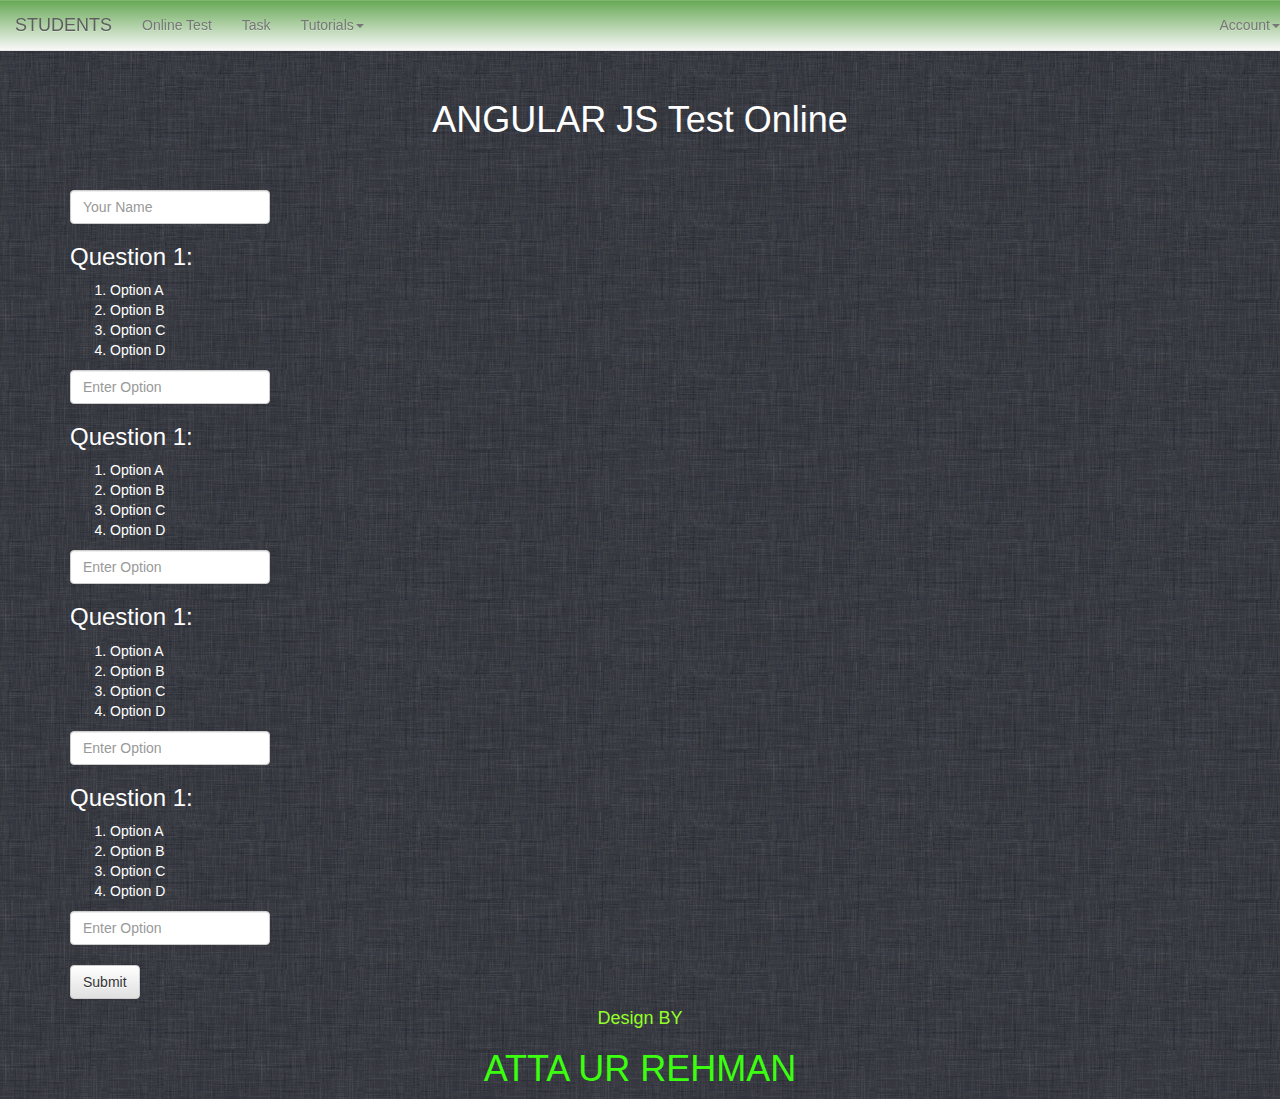
<file: Angular_js.html>
<!DOCTYPE html>
<html lang="en">
<head>
    <meta charset="UTF-8">
    <title>Online Test</title>
    <!--Style-->
    <link rel="stylesheet" href="css/bootstrap.min.css">
    <link rel="stylesheet" href="css/bootstrap-theme.min.css">
    <link rel="stylesheet" href="css/style.css">

    <!--Script-->
    <script src="https://ajax.googleapis.com/ajax/libs/jquery/1.11.2/jquery.min.js"></script>
    <script src="js/bootstrap.min.js"></script>
    <style type="text/css">
        .bs-example{
            margin: 20px;
        }
        hr{
            margin: 60px 0;
        }
        #image{
            background-image: url("image/header.png");

        }
    </style>
</head>
<body id="image">
<div class="bs-example" >
    <nav id="myNavbar" class="navbar navbar-default navbar-fixed-top" role="navigation">
        <!-- Brand and toggle get grouped for better mobile display -->

        <div class="navbar-header">
            <button type="button" class="navbar-toggle" data-toggle="collapse" data-target="#bs-example-navbar-collapse-1">
                <span class="sr-only">Toggle navigation</span>
                <span class="icon-bar"></span>
                <span class="icon-bar"></span>
                <span class="icon-bar"></span>
            </button>
            <a class="navbar-brand" href="index.html">STUDENTS</a>
        </div>
        <!-- Collect the nav links, forms, and other content for toggling -->
        <div class="collapse navbar-collapse" id="bs-example-navbar-collapse-1">
            <ul class="nav navbar-nav">
                <li><a href="#">Online Test</a></li>
                <li><a href="#">Task</a></li>
                <li class="dropdown">
                    <a href="#" data-toggle="dropdown" class="dropdown-toggle">Tutorials<b class="caret"></b></a>
                    <ul class="dropdown-menu">
                        <li><a href="#">HTML</a></li>
                        <li><a href="#">CSS</a></li>
                        <li><a href="#">CSS3</a></li>
                        <li><a href="#">Javascript</a></li>
                        <li><a href="#">Angular JS</a></li>
                    </ul>
                </li>
            </ul>
            <ul class="nav navbar-nav navbar-right">
                <li class="dropdown">
                    <a href="#" data-toggle="dropdown" class="dropdown-toggle">Account<b class="caret"></b></a>
                    <ul class="dropdown-menu">
                        <li><a href="#">Login</a></li>
                        <li><a href="#">Registration</a></li>
                    </ul>
                </li>
            </ul>
        </div><!-- /.navbar-collapse -->
    </nav>
</div>
<br>
<br>
<br>
<h1 id="javascript_changecolor" class="text-center">ANGULAR JS Test Online</h1>
<br>
<br>
<div class="row">
    <div class="container">
        <form role="form">
            <div class="form-group">
                <input type="text" class="form-control" id="email" placeholder="Your Name" required>
            </div>
            <h3 style="color:#ffffff">Question 1:</h3>
            <ol>
                <li style="color: #ffffff;">Option A</li>
                <li style="color: #ffffff;">Option B</li>
                <li style="color: #ffffff;">Option C</li>
                <li style="color: #ffffff;">Option D</li>
            </ol>
            <input type="text" class="form-control"  placeholder="Enter Option" style="width: 200px;">
            <h3 style="color:#ffffff">Question 1:</h3>
            <ol>
                <li style="color: #ffffff;">Option A</li>
                <li style="color: #ffffff;">Option B</li>
                <li style="color: #ffffff;">Option C</li>
                <li style="color: #ffffff;">Option D</li>
            </ol>
            <input type="text" class="form-control"  placeholder="Enter Option" style="width: 200px;">
            <h3 style="color:#ffffff">Question 1:</h3>
            <ol>
                <li style="color: #ffffff;">Option A</li>
                <li style="color: #ffffff;">Option B</li>
                <li style="color: #ffffff;">Option C</li>
                <li style="color: #ffffff;">Option D</li>
            </ol>
            <input type="text" class="form-control"  placeholder="Enter Option" style="width: 200px;">
            <h3 style="color:#ffffff">Question 1:</h3>
            <ol>
                <li style="color: #ffffff;">Option A</li>
                <li style="color: #ffffff;">Option B</li>
                <li style="color: #ffffff;">Option C</li>
                <li style="color: #ffffff;">Option D</li>
            </ol>
            <input type="text" class="form-control" id="pwd" placeholder="Enter Option" style="width: 200px;">
            <br>
            <button type="submit" class="btn btn-default">Submit</button>
        </form>
    </div>
</div>

<footer >
    <div class="row">
        <div class="container">
            <div class="col-md-12 text-center">
                <h4 id="attaur">Design BY</h4><h1 id="atta">ATTA UR REHMAN</h1>
            </div>
        </div>
    </div>
</footer>
</body>
</html>
</file>
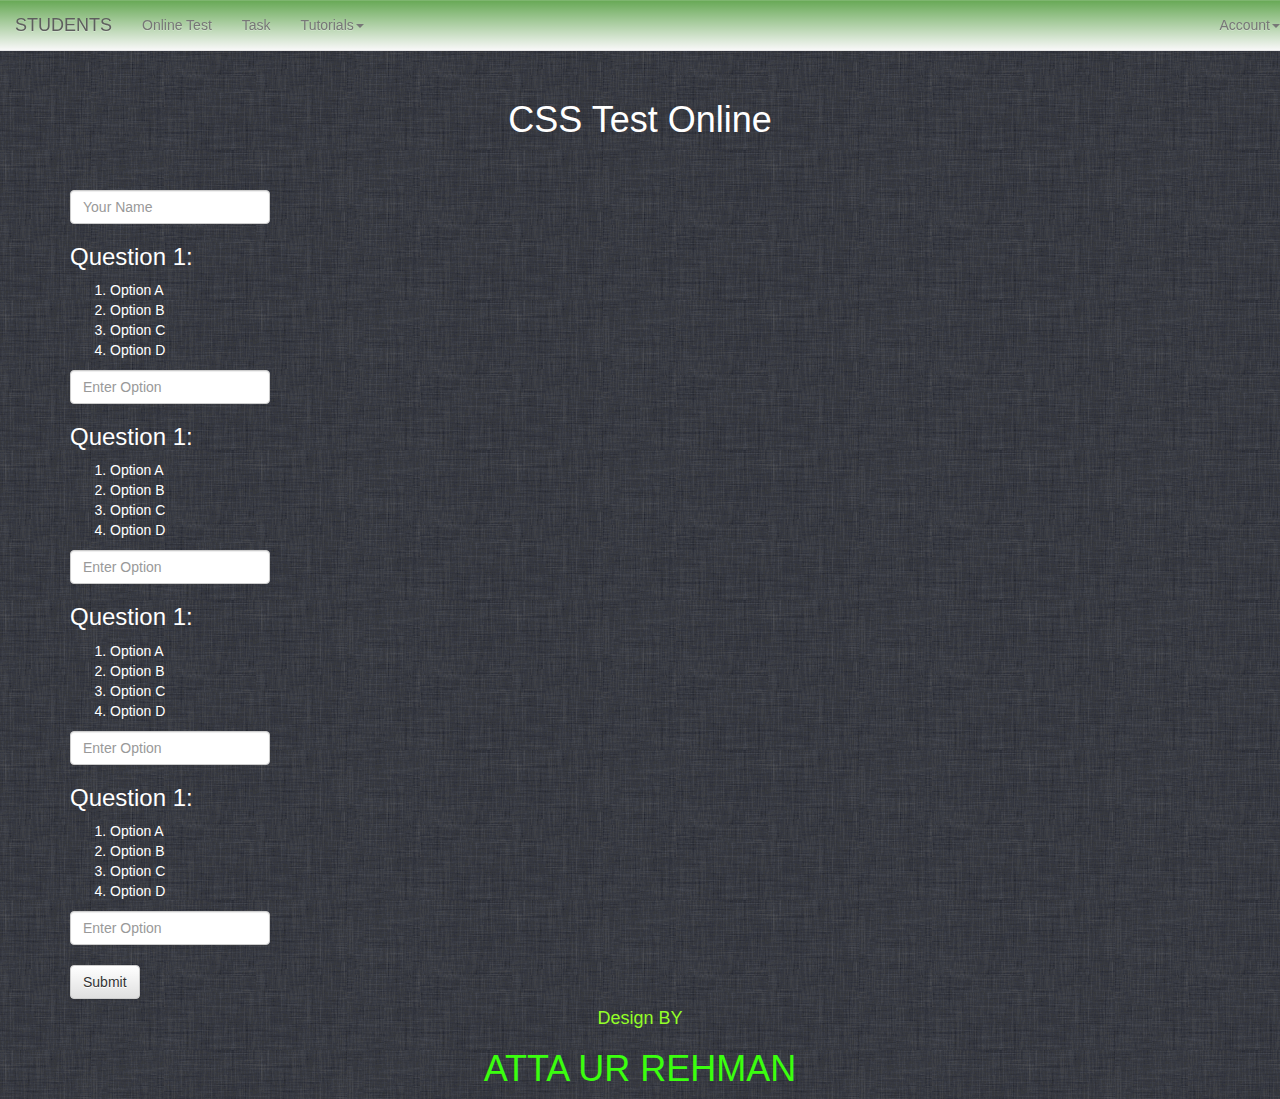
<file: Css.html>
<!DOCTYPE html>
<html lang="en">
<head>
    <meta charset="UTF-8">
    <title>Online Test</title>
    <!--Style-->
    <link rel="stylesheet" href="css/bootstrap.min.css">
    <link rel="stylesheet" href="css/bootstrap-theme.min.css">
    <link rel="stylesheet" href="css/style.css">

    <!--Script-->
    <script src="https://ajax.googleapis.com/ajax/libs/jquery/1.11.2/jquery.min.js"></script>
    <script src="js/bootstrap.min.js"></script>
    <style type="text/css">
        .bs-example{
            margin: 20px;
        }
        hr{
            margin: 60px 0;
        }
        #image{
            background-image: url("image/header.png");

        }
    </style>
</head>
<body id="image">
<div class="bs-example" >
    <nav id="myNavbar" class="navbar navbar-default navbar-fixed-top" role="navigation">
        <!-- Brand and toggle get grouped for better mobile display -->

        <div class="navbar-header">
            <button type="button" class="navbar-toggle" data-toggle="collapse" data-target="#bs-example-navbar-collapse-1">
                <span class="sr-only">Toggle navigation</span>
                <span class="icon-bar"></span>
                <span class="icon-bar"></span>
                <span class="icon-bar"></span>
            </button>
            <a class="navbar-brand" href="index.html">STUDENTS</a>
        </div>
        <!-- Collect the nav links, forms, and other content for toggling -->
        <div class="collapse navbar-collapse" id="bs-example-navbar-collapse-1">
            <ul class="nav navbar-nav">
                <li><a href="#">Online Test</a></li>
                <li><a href="#">Task</a></li>
                <li class="dropdown">
                    <a href="#" data-toggle="dropdown" class="dropdown-toggle">Tutorials<b class="caret"></b></a>
                    <ul class="dropdown-menu">
                        <li><a href="#">HTML</a></li>
                        <li><a href="#">CSS</a></li>
                        <li><a href="#">CSS3</a></li>
                        <li><a href="#">Javascript</a></li>
                        <li><a href="#">Angular JS</a></li>
                    </ul>
                </li>
            </ul>
            <ul class="nav navbar-nav navbar-right">
                <li class="dropdown">
                    <a href="#" data-toggle="dropdown" class="dropdown-toggle">Account<b class="caret"></b></a>
                    <ul class="dropdown-menu">
                        <li><a href="#">Login</a></li>
                        <li><a href="#">Registration</a></li>
                    </ul>
                </li>
            </ul>
        </div><!-- /.navbar-collapse -->
    </nav>
</div>
<br>
<br>
<br>
<h1 id="javascript_changecolor" class="text-center">CSS Test Online</h1>
<br>
<br>
<div class="row">
    <div class="container">
        <form role="form">
            <div class="form-group">
                <input type="text" class="form-control" id="email" placeholder="Your Name" required>
            </div>
            <h3 style="color:#ffffff">Question 1:</h3>
            <ol>
                <li style="color: #ffffff;">Option A</li>
                <li style="color: #ffffff;">Option B</li>
                <li style="color: #ffffff;">Option C</li>
                <li style="color: #ffffff;">Option D</li>
            </ol>
            <input type="text" class="form-control" id="pwd" placeholder="Enter Option" style="width: 200px;">
            <h3 style="color:#ffffff">Question 1:</h3>
            <ol>
                <li style="color: #ffffff;">Option A</li>
                <li style="color: #ffffff;">Option B</li>
                <li style="color: #ffffff;">Option C</li>
                <li style="color: #ffffff;">Option D</li>
            </ol>
            <input type="text" class="form-control" id="pwd" placeholder="Enter Option" style="width: 200px;">
            <h3 style="color:#ffffff">Question 1:</h3>
            <ol>
                <li style="color: #ffffff;">Option A</li>
                <li style="color: #ffffff;">Option B</li>
                <li style="color: #ffffff;">Option C</li>
                <li style="color: #ffffff;">Option D</li>
            </ol>
            <input type="text" class="form-control" id="pwd" placeholder="Enter Option" style="width: 200px;">
            <h3 style="color:#ffffff">Question 1:</h3>
            <ol>
                <li style="color: #ffffff;">Option A</li>
                <li style="color: #ffffff;">Option B</li>
                <li style="color: #ffffff;">Option C</li>
                <li style="color: #ffffff;">Option D</li>
            </ol>
            <input type="text" class="form-control" id="pwd" placeholder="Enter Option" style="width: 200px;">
            <br>
            <button type="submit" class="btn btn-default">Submit</button>
        </form>
    </div>
</div>

<footer >
    <div class="row">
        <div class="container">
            <div class="col-md-12 text-center">
                <h4 id="attaur">Design BY</h4><h1 id="atta">ATTA UR REHMAN</h1>
            </div>
        </div>
    </div>
</footer>
</body>
</html>
</file>
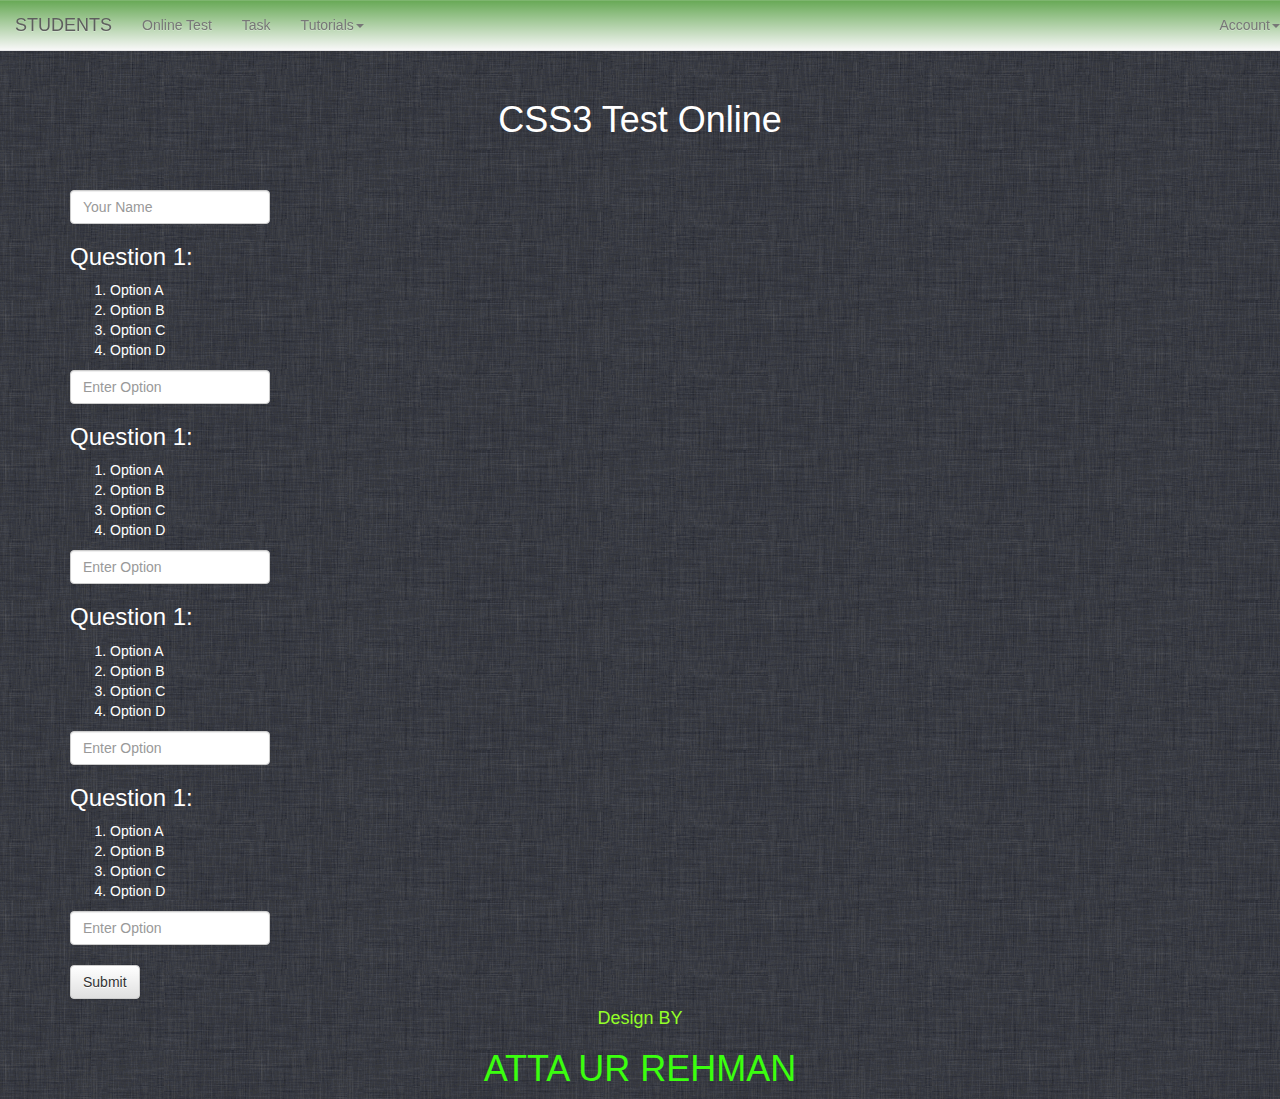
<file: CSS3.html>
<!DOCTYPE html>
<html lang="en">
<head>
    <meta charset="UTF-8">
    <title>Online Test</title>
    <!--Style-->
    <link rel="stylesheet" href="css/bootstrap.min.css">
    <link rel="stylesheet" href="css/bootstrap-theme.min.css">
    <link rel="stylesheet" href="css/style.css">

    <!--Script-->
    <script src="https://ajax.googleapis.com/ajax/libs/jquery/1.11.2/jquery.min.js"></script>
    <script src="js/bootstrap.min.js"></script>
    <style type="text/css">
        .bs-example{
            margin: 20px;
        }
        hr{
            margin: 60px 0;
        }
        #image{
            background-image: url("image/header.png");

        }
    </style>
</head>
<body id="image">
<div class="bs-example" >
    <nav id="myNavbar" class="navbar navbar-default navbar-fixed-top" role="navigation">
        <!-- Brand and toggle get grouped for better mobile display -->

        <div class="navbar-header">
            <button type="button" class="navbar-toggle" data-toggle="collapse" data-target="#bs-example-navbar-collapse-1">
                <span class="sr-only">Toggle navigation</span>
                <span class="icon-bar"></span>
                <span class="icon-bar"></span>
                <span class="icon-bar"></span>
            </button>
            <a class="navbar-brand" href="index.html">STUDENTS</a>
        </div>
        <!-- Collect the nav links, forms, and other content for toggling -->
        <div class="collapse navbar-collapse" id="bs-example-navbar-collapse-1">
            <ul class="nav navbar-nav">
                <li><a href="#">Online Test</a></li>
                <li><a href="#">Task</a></li>
                <li class="dropdown">
                    <a href="#" data-toggle="dropdown" class="dropdown-toggle">Tutorials<b class="caret"></b></a>
                    <ul class="dropdown-menu">
                        <li><a href="#">HTML</a></li>
                        <li><a href="#">CSS</a></li>
                        <li><a href="#">CSS3</a></li>
                        <li><a href="#">Javascript</a></li>
                        <li><a href="#">Angular JS</a></li>
                    </ul>
                </li>
            </ul>
            <ul class="nav navbar-nav navbar-right">
                <li class="dropdown">
                    <a href="#" data-toggle="dropdown" class="dropdown-toggle">Account<b class="caret"></b></a>
                    <ul class="dropdown-menu">
                        <li><a href="#">Login</a></li>
                        <li><a href="#">Registration</a></li>
                    </ul>
                </li>
            </ul>
        </div><!-- /.navbar-collapse -->
    </nav>
</div>
<br>
<br>
<br>
<h1 id="javascript_changecolor" class="text-center">CSS3 Test Online</h1>
<br>
<br>
<div class="row">
    <div class="container">
        <form role="form">
            <div class="form-group">
                <input type="text" class="form-control" id="email" placeholder="Your Name" required>
            </div>
            <h3 style="color:#ffffff">Question 1:</h3>
            <ol>
                <li style="color: #ffffff;">Option A</li>
                <li style="color: #ffffff;">Option B</li>
                <li style="color: #ffffff;">Option C</li>
                <li style="color: #ffffff;">Option D</li>
            </ol>
            <input type="text" class="form-control" id="pwd" placeholder="Enter Option" style="width: 200px;">
            <h3 style="color:#ffffff">Question 1:</h3>
            <ol>
                <li style="color: #ffffff;">Option A</li>
                <li style="color: #ffffff;">Option B</li>
                <li style="color: #ffffff;">Option C</li>
                <li style="color: #ffffff;">Option D</li>
            </ol>
            <input type="text" class="form-control" id="pwd" placeholder="Enter Option" style="width: 200px;">
            <h3 style="color:#ffffff">Question 1:</h3>
            <ol>
                <li style="color: #ffffff;">Option A</li>
                <li style="color: #ffffff;">Option B</li>
                <li style="color: #ffffff;">Option C</li>
                <li style="color: #ffffff;">Option D</li>
            </ol>
            <input type="text" class="form-control" id="pwd" placeholder="Enter Option" style="width: 200px;">
            <h3 style="color:#ffffff">Question 1:</h3>
            <ol>
                <li style="color: #ffffff;">Option A</li>
                <li style="color: #ffffff;">Option B</li>
                <li style="color: #ffffff;">Option C</li>
                <li style="color: #ffffff;">Option D</li>
            </ol>
            <input type="text" class="form-control" id="pwd" placeholder="Enter Option" style="width: 200px;">
            <br>
            <button type="submit" class="btn btn-default">Submit</button>
        </form>
    </div>
</div>

<footer >
    <div class="row">
        <div class="container">
            <div class="col-md-12 text-center">
                <h4 id="attaur">Design BY</h4><h1 id="atta">ATTA UR REHMAN</h1>
            </div>
        </div>
    </div>
</footer>
</body>
</html>
</file>
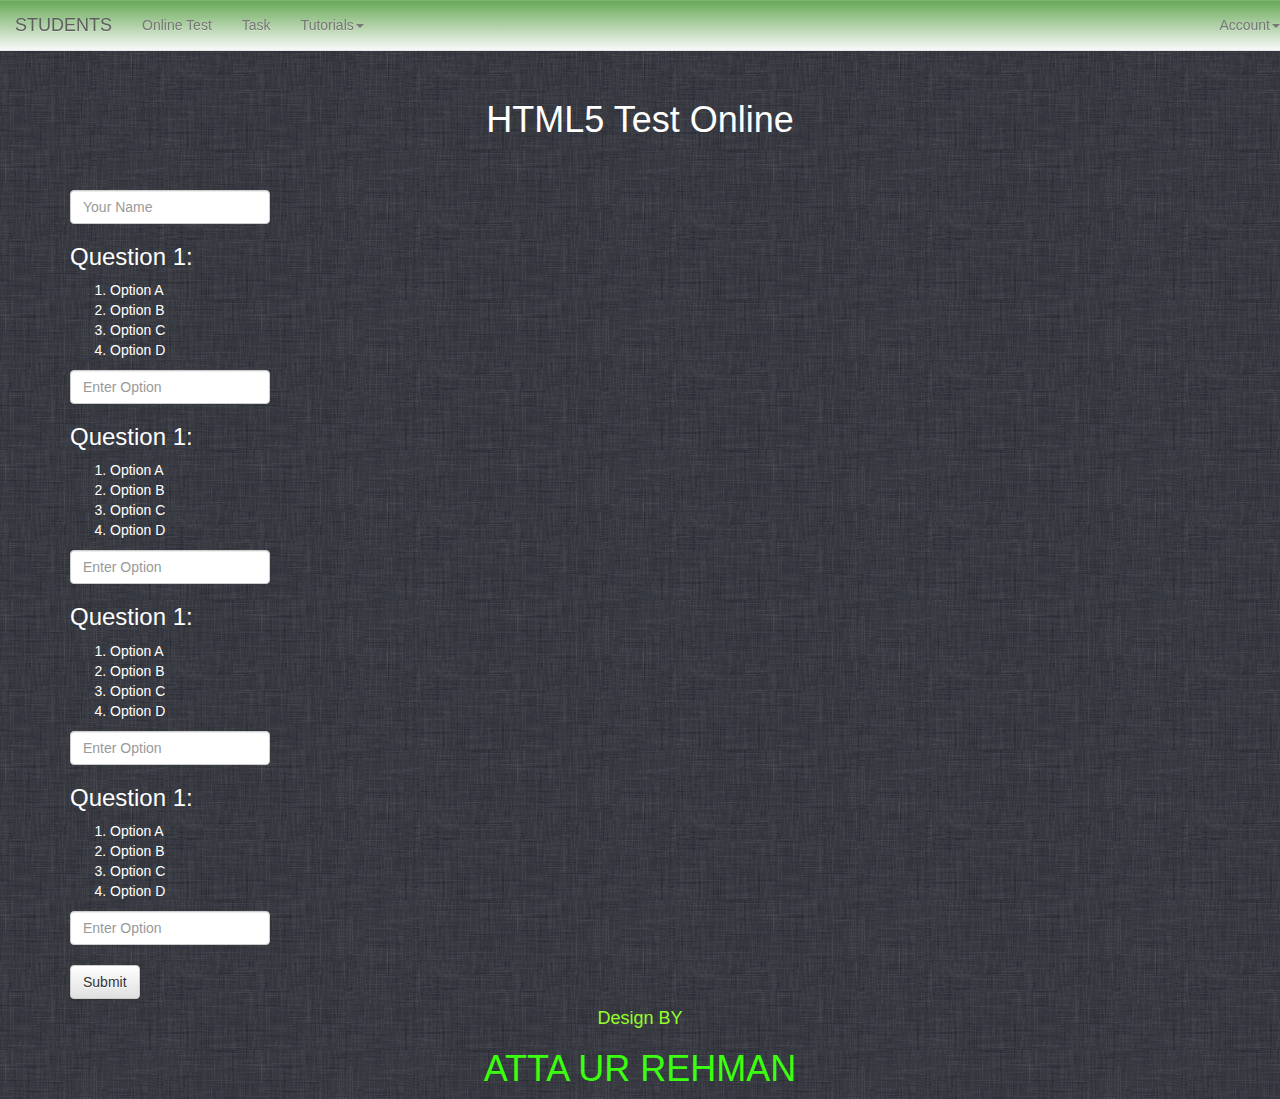
<file: HTML5.html>
<!DOCTYPE html>
<html lang="en">
<head>
    <meta charset="UTF-8">
    <title>Online Test</title>
    <!--Style-->
    <link rel="stylesheet" href="css/bootstrap.min.css">
    <link rel="stylesheet" href="css/bootstrap-theme.min.css">
    <link rel="stylesheet" href="css/style.css">

    <!--Script-->
    <script src="https://ajax.googleapis.com/ajax/libs/jquery/1.11.2/jquery.min.js"></script>
    <script src="js/bootstrap.min.js"></script>
    <style type="text/css">
        .bs-example{
            margin: 20px;
        }
        hr{
            margin: 60px 0;
        }
        #image{
            background-image: url("image/header.png");

        }
    </style>
</head>
<body id="image">
<div class="bs-example" >
    <nav id="myNavbar" class="navbar navbar-default navbar-fixed-top" role="navigation">
        <!-- Brand and toggle get grouped for better mobile display -->

        <div class="navbar-header">
            <button type="button" class="navbar-toggle" data-toggle="collapse" data-target="#bs-example-navbar-collapse-1">
                <span class="sr-only">Toggle navigation</span>
                <span class="icon-bar"></span>
                <span class="icon-bar"></span>
                <span class="icon-bar"></span>
            </button>
            <a class="navbar-brand" href="index.html">STUDENTS</a>
        </div>
        <!-- Collect the nav links, forms, and other content for toggling -->
        <div class="collapse navbar-collapse" id="bs-example-navbar-collapse-1">
            <ul class="nav navbar-nav">
                <li><a href="#">Online Test</a></li>
                <li><a href="#">Task</a></li>
                <li class="dropdown">
                    <a href="#" data-toggle="dropdown" class="dropdown-toggle">Tutorials<b class="caret"></b></a>
                    <ul class="dropdown-menu">
                        <li><a href="#">HTML</a></li>
                        <li><a href="#">CSS</a></li>
                        <li><a href="#">CSS3</a></li>
                        <li><a href="#">Javascript</a></li>
                        <li><a href="#">Angular JS</a></li>
                    </ul>
                </li>
            </ul>
            <ul class="nav navbar-nav navbar-right">
                <li class="dropdown">
                    <a href="#" data-toggle="dropdown" class="dropdown-toggle">Account<b class="caret"></b></a>
                    <ul class="dropdown-menu">
                        <li><a href="#">Login</a></li>
                        <li><a href="#">Registration</a></li>
                    </ul>
                </li>
            </ul>
        </div><!-- /.navbar-collapse -->
    </nav>
</div>
<br>
<br>
<br>
<h1 id="javascript_changecolor" class="text-center">HTML5 Test Online</h1>
<br>
<br>
<div class="row">
    <div class="container">
        <form role="form">
            <div class="form-group">
                <input type="text" class="form-control" id="email" placeholder="Your Name" required>
            </div>
            <h3 style="color:#ffffff">Question 1:</h3>
            <ol>
                <li style="color: #ffffff;">Option A</li>
                <li style="color: #ffffff;">Option B</li>
                <li style="color: #ffffff;">Option C</li>
                <li style="color: #ffffff;">Option D</li>
            </ol>
            <input type="text" class="form-control" id="pwd" placeholder="Enter Option" style="width: 200px;">
            <h3 style="color:#ffffff">Question 1:</h3>
            <ol>
                <li style="color: #ffffff;">Option A</li>
                <li style="color: #ffffff;">Option B</li>
                <li style="color: #ffffff;">Option C</li>
                <li style="color: #ffffff;">Option D</li>
            </ol>
            <input type="text" class="form-control" id="pwd" placeholder="Enter Option" style="width: 200px;">
            <h3 style="color:#ffffff">Question 1:</h3>
            <ol>
                <li style="color: #ffffff;">Option A</li>
                <li style="color: #ffffff;">Option B</li>
                <li style="color: #ffffff;">Option C</li>
                <li style="color: #ffffff;">Option D</li>
            </ol>
            <input type="text" class="form-control" id="pwd" placeholder="Enter Option" style="width: 200px;">
            <h3 style="color:#ffffff">Question 1:</h3>
            <ol>
                <li style="color: #ffffff;">Option A</li>
                <li style="color: #ffffff;">Option B</li>
                <li style="color: #ffffff;">Option C</li>
                <li style="color: #ffffff;">Option D</li>
            </ol>
            <input type="text" class="form-control" id="pwd" placeholder="Enter Option" style="width: 200px;">
            <br>
            <button type="submit" class="btn btn-default">Submit</button>
        </form>
    </div>
</div>

<footer >
    <div class="row">
        <div class="container">
            <div class="col-md-12 text-center">
                <h4 id="attaur">Design BY</h4><h1 id="atta">ATTA UR REHMAN</h1>
            </div>
        </div>
    </div>
</footer>
</body>
</html>
</file>
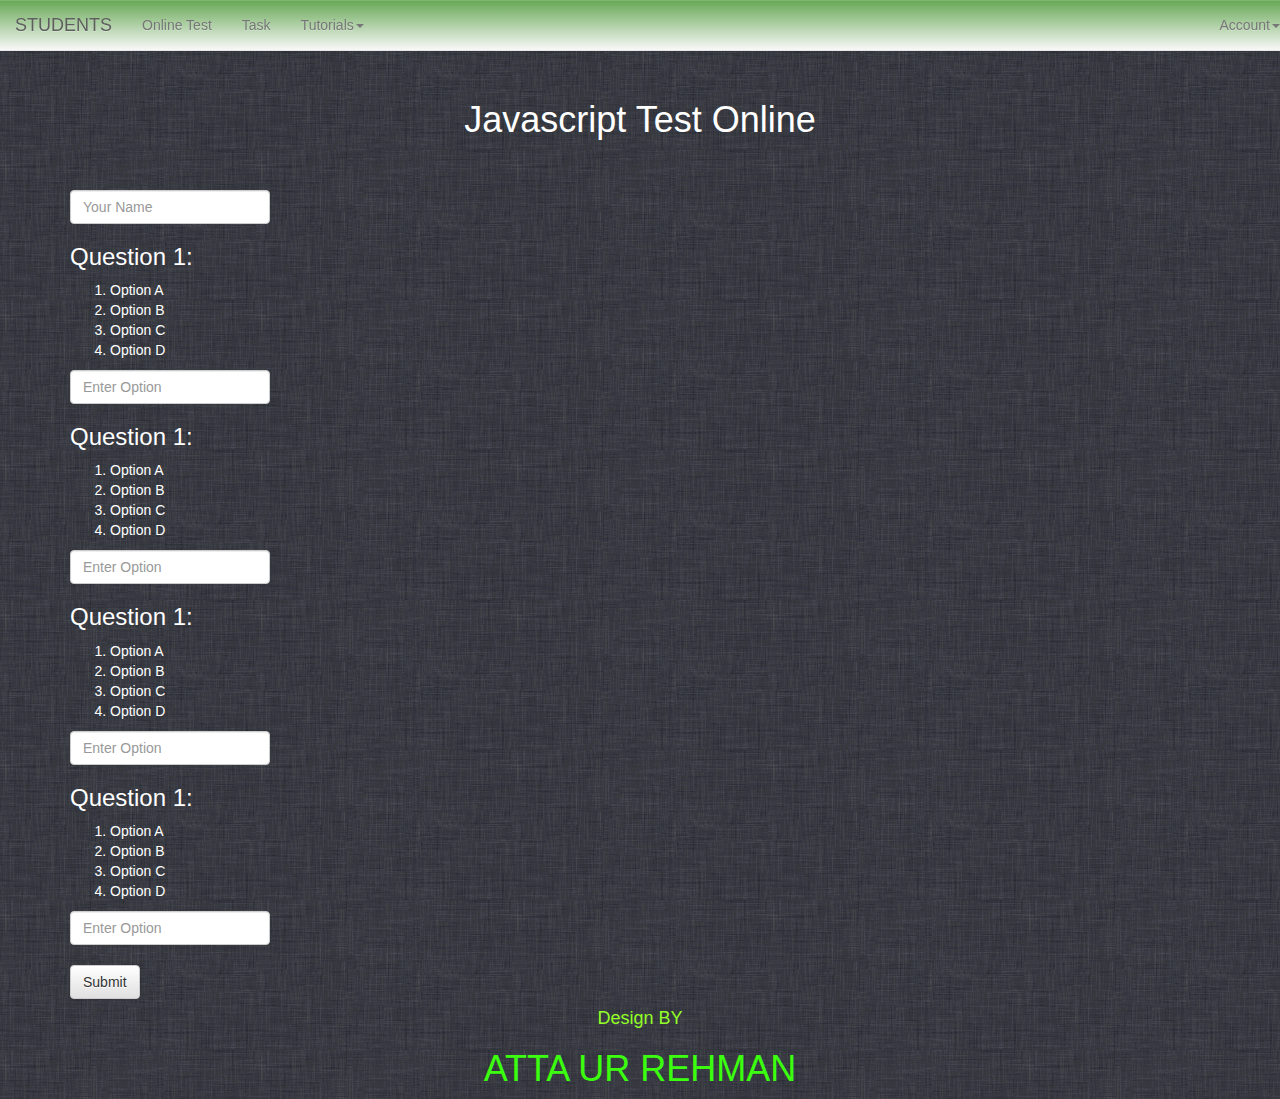
<file: javascript.html>
<!DOCTYPE html>
<html lang="en">
<head>
    <meta charset="UTF-8">
    <title>Online Test</title>
    <!--Style-->
    <link rel="stylesheet" href="css/bootstrap.min.css">
    <link rel="stylesheet" href="css/bootstrap-theme.min.css">
    <link rel="stylesheet" href="css/style.css">

    <!--Script-->
    <script src="https://ajax.googleapis.com/ajax/libs/jquery/1.11.2/jquery.min.js"></script>
    <script src="js/bootstrap.min.js"></script>
    <style type="text/css">
        .bs-example{
            margin: 20px;
        }
        hr{
            margin: 60px 0;
        }
        #image{
            background-image: url("image/header.png");

        }
    </style>
</head>
<body id="image">
<div class="bs-example" >
    <nav id="myNavbar" class="navbar navbar-default navbar-fixed-top" role="navigation">
        <!-- Brand and toggle get grouped for better mobile display -->

        <div class="navbar-header">
            <button type="button" class="navbar-toggle" data-toggle="collapse" data-target="#bs-example-navbar-collapse-1">
                <span class="sr-only">Toggle navigation</span>
                <span class="icon-bar"></span>
                <span class="icon-bar"></span>
                <span class="icon-bar"></span>
            </button>
            <a class="navbar-brand" href="index.html">STUDENTS</a>
        </div>
        <!-- Collect the nav links, forms, and other content for toggling -->
        <div class="collapse navbar-collapse" id="bs-example-navbar-collapse-1">
            <ul class="nav navbar-nav">
                <li><a href="#">Online Test</a></li>
                <li><a href="#">Task</a></li>
                <li class="dropdown">
                    <a href="#" data-toggle="dropdown" class="dropdown-toggle">Tutorials<b class="caret"></b></a>
                    <ul class="dropdown-menu">
                        <li><a href="#">HTML</a></li>
                        <li><a href="#">CSS</a></li>
                        <li><a href="#">CSS3</a></li>
                        <li><a href="#">Javascript</a></li>
                        <li><a href="#">Angular JS</a></li>
                    </ul>
                </li>
            </ul>
            <ul class="nav navbar-nav navbar-right">
                <li class="dropdown">
                    <a href="#" data-toggle="dropdown" class="dropdown-toggle">Account<b class="caret"></b></a>
                    <ul class="dropdown-menu">
                        <li><a href="#">Login</a></li>
                        <li><a href="#">Registration</a></li>
                    </ul>
                </li>
            </ul>
        </div><!-- /.navbar-collapse -->
    </nav>
</div>
<br>
<br>
<br>
    <h1 id="javascript_changecolor" class="text-center">Javascript Test Online</h1>
    <br>
    <br>
    <div class="row">
        <div class="container">
            <form role="form">
                <div class="form-group">
                    <input type="text" class="form-control" id="email" placeholder="Your Name" required>
                </div>
                        <h3 style="color:#ffffff">Question 1:</h3>
                        <ol>
                            <li style="color: #ffffff;">Option A</li>
                            <li style="color: #ffffff;">Option B</li>
                            <li style="color: #ffffff;">Option C</li>
                            <li style="color: #ffffff;">Option D</li>
                        </ol>
                <input type="text" class="form-control" id="pwd" placeholder="Enter Option" style="width: 200px;">
                        <h3 style="color:#ffffff">Question 1:</h3>
                        <ol>
                            <li style="color: #ffffff;">Option A</li>
                            <li style="color: #ffffff;">Option B</li>
                            <li style="color: #ffffff;">Option C</li>
                            <li style="color: #ffffff;">Option D</li>
                        </ol>
                <input type="text" class="form-control" id="pwd" placeholder="Enter Option" style="width: 200px;">
                        <h3 style="color:#ffffff">Question 1:</h3>
                        <ol>
                            <li style="color: #ffffff;">Option A</li>
                            <li style="color: #ffffff;">Option B</li>
                            <li style="color: #ffffff;">Option C</li>
                            <li style="color: #ffffff;">Option D</li>
                        </ol>
                <input type="text" class="form-control" id="pwd" placeholder="Enter Option" style="width: 200px;">
                        <h3 style="color:#ffffff">Question 1:</h3>
                        <ol>
                            <li style="color: #ffffff;">Option A</li>
                            <li style="color: #ffffff;">Option B</li>
                            <li style="color: #ffffff;">Option C</li>
                            <li style="color: #ffffff;">Option D</li>
                        </ol>
                    <input type="text" class="form-control" id="pwd" placeholder="Enter Option" style="width: 200px;">
                    <br>
                    <button type="submit" class="btn btn-default">Submit</button>
            </form>
        </div>
     </div>

<footer >
    <div class="row">
        <div class="container">
            <div class="col-md-12 text-center">
                <h4 id="attaur">Design BY</h4><h1 id="atta">ATTA UR REHMAN</h1>
            </div>
        </div>
    </div>
</footer>
</body>
</html>
</file>
<file: css/style.css>
#html {
    border-radius:10px 10px 10px 10px;
    width: 80px;
    height: 80px;
    background: #20af37;
    margin: 30px;
    position: relative;
    /* Chrome, Safari, Opera */
    -webkit-animation-name: myfirst;
    -webkit-animation-duration: 5s;
    -webkit-animation-timing-function: linear;
    -webkit-animation-delay: 2s;
    -webkit-animation-iteration-count: infinite;
    -webkit-animation-direction: alternate;
    -webkit-animation-play-state: running;
    /* Standard syntax */
    animation-name: myfirst;
    animation-duration: 5s;
    animation-timing-function: linear;
    animation-delay: 2s;
    animation-iteration-count: infinite;
    animation-direction: alternate;
    animation-play-state: running;
}

/* Chrome, Safari, Opera */
@-webkit-keyframes myfirst {
    0%   {background:red; left:10px; top:0px;}
    25%  {background:yellow; left:50px; top:0px;}
    50%  {background:blue; left:50px; top:80px;}
    75%  {background:green; left:10px; top:80px;}
    100% {background:red; left:10px; top:0px;}
}
#CSS {
    border-radius:10px 10px 10px 10px;
    width: 80px;
    height: 80px;
    background: #2245af;
    margin: 30px;
    position: relative;
    /* Chrome, Safari, Opera */
    -webkit-animation-name: css;
    -webkit-animation-duration: 5s;
    -webkit-animation-timing-function: linear;
    -webkit-animation-delay: 2s;
    -webkit-animation-iteration-count: infinite;
    -webkit-animation-direction: alternate;
    -webkit-animation-play-state: running;
    /* Standard syntax */
    animation-name: css;
    animation-duration: 5s;
    animation-timing-function: linear;
    animation-delay: 2s;
    animation-iteration-count: infinite;
    animation-direction: alternate;
    animation-play-state: running;
}

/* Chrome, Safari, Opera */
@-webkit-keyframes css {
    0%   {background: #281fff; left:10px; top:0px;}
    25%  {background: #ff6582; left:50px; top:0px;}
    50%  {background: #fffb1d; left:50px; top:80px;}
    75%  {background: #712280; left:10px; top:80px;}
    100% {background: #08ff1d; left:10px; top:0px;}
}
#HTML5 {
    border-radius:10px 10px 10px 10px;
    width: 80px;
    height: 80px;
    background: #afac18;
    margin: 30px;
    position: relative;
    /* Chrome, Safari, Opera */
    -webkit-animation-name: HTML5;
    -webkit-animation-duration: 5s;
    -webkit-animation-timing-function: linear;
    -webkit-animation-delay: 2s;
    -webkit-animation-iteration-count: infinite;
    -webkit-animation-direction: alternate;
    -webkit-animation-play-state: running;
    /* Standard syntax */
    animation-name: HTML5;
    animation-duration: 5s;
    animation-timing-function: linear;
    animation-delay: 2s;
    animation-iteration-count: infinite;
    animation-direction: alternate;
    animation-play-state: running;
}

/* Chrome, Safari, Opera */
@-webkit-keyframes HTML5 {
    0%   {background: #fff511; left:10px; top:0px;}
    25%  {background: #1fff33; left:50px; top:0px;}
    50%  {background: #ff111f; left:50px; top:80px;}
    75%  {background: #620f80; left:10px; top:80px;}
    100% {background: #22d1ff; left:10px; top:0px;}
}
#CSS3 {

    border-radius:10px 10px 10px 10px;
    width: 80px;
    height: 80px;
    background: #af6204;
    margin: 30px;
    position: relative;
    /* Chrome, Safari, Opera */
    -webkit-animation-name: css3;
    -webkit-animation-duration: 5s;
    -webkit-animation-timing-function: linear;
    -webkit-animation-delay: 2s;
    -webkit-animation-iteration-count: infinite;
    -webkit-animation-direction: alternate;
    -webkit-animation-play-state: running;
    /* Standard syntax */
    animation-name: css3;
    animation-duration: 5s;
    animation-timing-function: linear;
    animation-delay: 2s;
    animation-iteration-count: infinite;
    animation-direction: alternate;
    animation-play-state: running;
}

/* Chrome, Safari, Opera */
@-webkit-keyframes css3 {
    0%   {background: #14ff0c; left:10px; top:0px;}
    25%  {background: #e61dff; left:50px; top:0px;}
    50%  {background: #fffc18; left:50px; top:80px;}
    75%  {background: #806040; left:10px; top:80px;}
    100% {background:red; left:10px; top:0px;}
}
#Javascript {
    border-radius:10px 10px 10px 10px;
    width: 80px;
    height: 80px;
    background: #9713af;
    margin: 30px;
    position: relative;
    /* Chrome, Safari, Opera */
    -webkit-animation-name: Javascript;
    -webkit-animation-duration: 5s;
    -webkit-animation-timing-function: linear;
    -webkit-animation-delay: 2s;
    -webkit-animation-iteration-count: infinite;
    -webkit-animation-direction: alternate;
    -webkit-animation-play-state: running;
    /* Standard syntax */
    animation-name: Javascript;
    animation-duration: 5s;
    animation-timing-function: linear;
    animation-delay: 2s;
    animation-iteration-count: infinite;
    animation-direction: alternate;
    animation-play-state: running;
}

/* Chrome, Safari, Opera */
@-webkit-keyframes Javascript {
    0%   {background: #12c4ff; left:10px; top:0px;}
    25%  {background: #e9ff70; left:50px; top:0px;}
    50%  {background: #ea76ff; left:50px; top:80px;}
    75%  {background: #458039; left:10px; top:80px;}
    100% {background: #ffa859; left:10px; top:0px;}
}
#Angular_JS {

    border-radius:10px 10px 10px 10px;
    width: 80px;
    height: 80px;
    background: #af8381;
    margin: 30px;
    position: relative;
    /* Chrome, Safari, Opera */
    -webkit-animation-name: Angular_JS;
    -webkit-animation-duration: 5s;
    -webkit-animation-timing-function: linear;
    -webkit-animation-delay: 2s;
    -webkit-animation-iteration-count: infinite;
    -webkit-animation-direction: alternate;
    -webkit-animation-play-state: running;
    /* Standard syntax */
    animation-name: Angular_JS;
    animation-duration: 5s;
    animation-timing-function: linear;
    animation-delay: 2s;
    animation-iteration-count: infinite;
    animation-direction: alternate;
    animation-play-state: running;
}

/* Chrome, Safari, Opera */
@-webkit-keyframes Angular_JS {
    0%   {background: #ff7d12; left:10px; top:0px;}
    25%  {background: #fffb1d; left:50px; top:0px;}
    50%  {background: #458039; left:50px; top:80px;}
    75%  {background: #12c4ff; left:10px; top:80px;}
    100% {background:red; left:10px; top:0px;}
}
#facebook {

    border-radius:10px 10px 10px 10px;
    width: 150px;
    height: 40px;
    background: #0faf08;
    margin: 40px;
    position: relative;
    /* Chrome, Safari, Opera */
    -webkit-animation-name: facebook;
    -webkit-animation-duration: 5s;
    -webkit-animation-timing-function: linear;
    -webkit-animation-delay: 2s;
    -webkit-animation-iteration-count: infinite;
    -webkit-animation-direction: alternate;
    -webkit-animation-play-state: running;
    /* Standard syntax */
    animation-name: facebook;
    animation-duration: 5s;
    animation-timing-function: linear;
    animation-delay: 2s;
    animation-iteration-count: infinite;
    animation-direction: alternate;
    animation-play-state: running;
}

/* Chrome, Safari, Opera */
@-webkit-keyframes facebook {
    0%   {background: #23a1ff; left:0px; top:0px;}
    25%  {background: #ff401b; left:0px; top:0px;}
    50%  {background: #ffe309; left:0px; top:0px;}
    75%  {background: #3bff0e; left:0px; top:0px;}
    100% {background: #f320ff; left:0px; top:0px;}
}
#twi {

    border-radius:10px 10px 10px 10px;
    width: 150px;
    height: 40px;
    background: #fffa0a;
    margin: 40px;
    position: relative;
    /* Chrome, Safari, Opera */
    -webkit-animation-name: twi;
    -webkit-animation-duration: 5s;
    -webkit-animation-timing-function: linear;
    -webkit-animation-delay: 2s;
    -webkit-animation-iteration-count: infinite;
    -webkit-animation-direction: alternate;
    -webkit-animation-play-state: running;
    /* Standard syntax */
    animation-name: twi;
    animation-duration: 5s;
    animation-timing-function: linear;
    animation-delay: 2s;
    animation-iteration-count: infinite;
    animation-direction: alternate;
    animation-play-state: running;
}

/* Chrome, Safari, Opera */
@-webkit-keyframes twi {
    0%   {background: #150bff; left:0px; top:0px;}
    25%  {background: #ff07ad; left:0px; top:0px;}
    50%  {background: #1cff06; left:0px; top:0px;}
    75%  {background: #ff0509; left:0px; top:0px;}
    100% {background: #03fffa; left:0px; top:0px;}
}
#linked{

    border-radius:10px 10px 10px 10px;
    width: 150px;
    height: 40px;
    background: #ff401b;
    margin: 40px;
    position: relative;
    /* Chrome, Safari, Opera */
    -webkit-animation-name: linked;
    -webkit-animation-duration: 5s;
    -webkit-animation-timing-function: linear;
    -webkit-animation-delay: 2s;
    -webkit-animation-iteration-count: infinite;
    -webkit-animation-direction: alternate;
    -webkit-animation-play-state: running;
    /* Standard syntax */
    animation-name: linked;
    animation-duration: 5s;
    animation-timing-function: linear;
    animation-delay: 2s;
    animation-iteration-count: infinite;
    animation-direction: alternate;
    animation-play-state: running;
}

/* Chrome, Safari, Opera */
@-webkit-keyframes linked {
    0%   {background: #ea76ff; left:0px; top:0px;}
    25%  {background: #ffa859; left:0px; top:0px;}
    50%  {background: #e9ff70; left:0px; top:0px;}
    75%  {background: #3bff0e; left:0px; top:0px;}
    100% {background: #806040; left:0px; top:0px;}
}
#mail {
    border-radius:10px 10px 10px 10px;
    width: 150px;
    height: 40px;
    background: #ff9106;
    margin: 40px;
    position: relative;
    /* Chrome, Safari, Opera */
    -webkit-animation-name: mail;
    -webkit-animation-duration: 5s;
    -webkit-animation-timing-function: linear;
    -webkit-animation-delay: 2s;
    -webkit-animation-iteration-count: infinite;
    -webkit-animation-direction: alternate;
    -webkit-animation-play-state: running;
    /* Standard syntax */
    animation-name: mail;
    animation-duration: 5s;
    animation-timing-function: linear;
    animation-delay: 2s;
    animation-iteration-count: infinite;
    animation-direction: alternate;
    animation-play-state: running;
}

/* Chrome, Safari, Opera */
@-webkit-keyframes mail {
    0%   {background: #ff7d12; left:0px; top:0px;}
    25%  {background: #fffb1d; left:0px; top:0px;}
    50%  {background: #458039; left:0px; top:0px;}
    75%  {background: #12c4ff; left:0px; top:0px;}
    100% {background:red; left:0px; top:0px;}
}
#face_book{
    -webkit-transition: all 0.8s ease;
    -moz-transition: all 0.8s ease;
    -o-transition: all 0.8s ease;
    -ms-transition: all 0.8s ease;
    transition: all 0.8s ease;

}

#face_book:hover {
    -webkit-transform: rotate(360deg);
    -moz-transform: rotate(360deg);
    -o-transform: rotate(360deg);
    -ms-transform: rotate(360deg);
    transform: rotate(360deg);
    -webkit-filter: grayscale(100%);

}
#Twitter{
    -webkit-transition: all 0.8s ease;
    -moz-transition: all 0.8s ease;
    -o-transition: all 0.8s ease;
    -ms-transition: all 0.8s ease;
    transition: all 0.8s ease;

}

#Twitter:hover {
    -webkit-transform: rotate(360deg);
    -moz-transform: rotate(360deg);
    -o-transform: rotate(360deg);
    -ms-transform: rotate(360deg);
    transform: rotate(360deg);
    -webkit-filter: grayscale(100%);

}
#linked_in{
    -webkit-transition: all 0.8s ease;
    -moz-transition: all 0.8s ease;
    -o-transition: all 0.8s ease;
    -ms-transition: all 0.8s ease;
    transition: all 0.8s ease;

}

#linked_in:hover {
    -webkit-transform: rotate(360deg);
    -moz-transform: rotate(360deg);
    -o-transform: rotate(360deg);
    -ms-transform: rotate(360deg);
    transform: rotate(360deg);
    -webkit-filter: grayscale(100%);

}
#gmail{
    -webkit-transition: all 0.8s ease;
    -moz-transition: all 0.8s ease;
    -o-transition: all 0.8s ease;
    -ms-transition: all 0.8s ease;
    transition: all 0.8s ease;

}

#gmail:hover {
    -webkit-transform: rotate(360deg);
    -moz-transform: rotate(360deg);
    -o-transform: rotate(360deg);
    -ms-transform: rotate(360deg);
    transform: rotate(360deg);
    -webkit-filter: grayscale(100%);

}
#attaur{
    color: #93FF27;
}
#atta{
    color: #3bff0e;
}
#javascript_changecolor{
    color:#ffffff;
    -webkit-animation-play-state: running;
    -webkit-animation-iteration-count: infinite;
    -webkit-animation-name:javascript;
    -webkit-animation-duration:5s;

}
@-webkit-keyframes javascript {
    0%   {color: #ff7d12; left:0px; top:0px;}
    25%  {color: #fffb1d; left:0px; top:0px;}
    50%  {color: #458039; left:0px; top:0px;}
    75%  {color: #12c4ff; left:0px; top:0px;}
    100% {color: #efff6d; left:0px; top:0px;}
}
#email{

    width: 200px;
    background: #ffffff;
    -webkit-animation-play-state: running;
    -webkit-animation-iteration-count: infinite;
    -webkit-animation-name:email;
    -webkit-animation-duration:5s;
}
@-webkit-keyframes email {
    0%   {background: #bdffa3; left:0px; top:0px;}
    25%  {background: #c3ffff; left:0px; top:0px;}
    50%  {background: #fdd0d3; left:0px; top:0px;}
    75%  {background: #94e0ff; left:0px; top:0px;}
    100% {background: #fff5a1; left:0px; top:0px;}
}
#myDiv{
    border: thin solid #ffffff;
    width: 700px;
    height: 300px;
    text-align: center;
}
</file>
